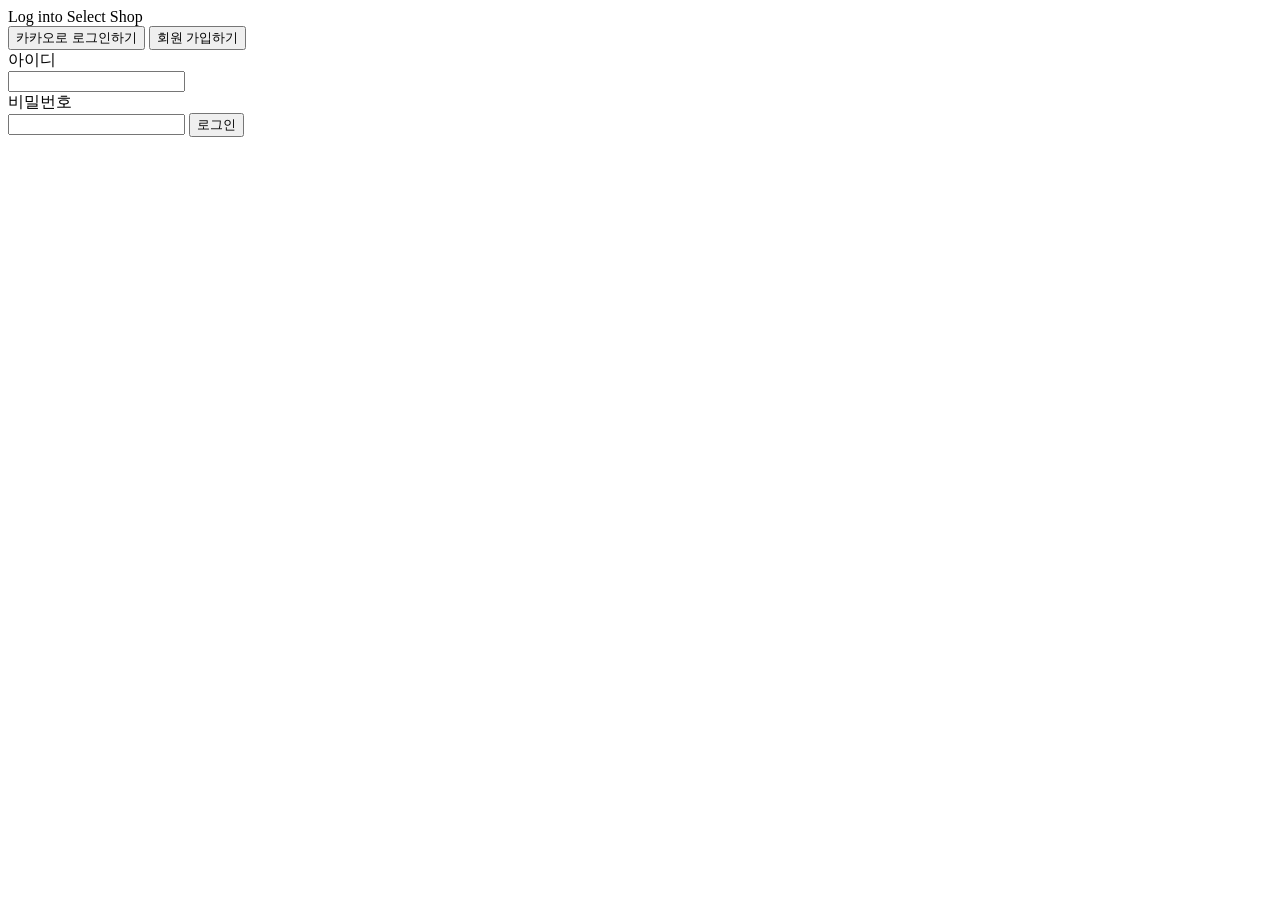
<file: src/main/resources/templates/login.html>
<!DOCTYPE html>
<html lang="en" xmlns="http://www.w3.org/1999/xhtml" xmlns:th="http://www.thymeleaf.org">
<head>
  <meta charset="UTF-8">
  <meta name="viewport"
        content="width=device-width, user-scalable=no, initial-scale=1.0, maximum-scale=1.0, minimum-scale=1.0">
  <meta http-equiv="X-UA-Compatible" content="ie=edge">
  <link rel="preconnect" href="https://fonts.gstatic.com">
  <script src="https://ajax.googleapis.com/ajax/libs/jquery/3.5.1/jquery.min.js"></script>
  <link href="https://fonts.googleapis.com/css2?family=Nanum+Gothic&display=swap" rel="stylesheet">
  <link th:href="@{/style.css}" rel="stylesheet">
  <meta charset="UTF-8">
  <title>로그인 페이지</title>
</head>
<body>
<div id="login-form">
  <div id="login-title">Log into Select Shop</div>
  <button id="login-kakao-btn" onclick="location.href='https://kauth.kakao.com/oauth/authorize?client_id=&redirect_uri=http://localhost:8080/api/user/kakao/callback&response_type=code'">
    카카오로 로그인하기
  </button>
  <button id="login-id-btn" onclick="location.href='/api/user/signup'">
    회원 가입하기
  </button>
  <div class="login-id-label">아이디</div>
  <input id="username" type="text" name="username" class="login-input-box">

  <div class="login-id-label">비밀번호</div>
  <input id="password" type="password" name="password" class="login-input-box">

  <button id="login-id-submit" onclick="login()">로그인</button>

  <div id="login-failed" style="display:none" class="alert alert-danger" role="alert">로그인에 실패하였습니다.</div>
</div>
</body>
<script>
  const href = location.href;
  const queryString = href.substring(href.indexOf("?")+1)
  if (queryString === 'error') {
    const errorDiv = document.getElementById('login-failed');
    errorDiv.style.display = 'block';
  }

  function login() {

    let username = $('#username').val();
    let password = $('#password').val();

    if (username == '') {
      alert('ID를 입력해주세요');
      return;
    } else if(password == '') {
      alert('비밀번호를 입력해주세요');
      return;
    }

    $.ajax({
      type: "POST",
      url: `/api/user/login`,
      contentType: "application/json",
      data: JSON.stringify({username: username, password: password}),
      success: function (response, status, xhr) {
        if(response === 'success') {
          let host = window.location.host;
          let url = host + '/api/shop';

          document.cookie =
                  'Authorization' + '=' + xhr.getResponseHeader('Authorization') + ';path=/';
          window.location.href = 'http://' + url;
        } else {
          alert('로그인에 실패하셨습니다. 다시 로그인해 주세요.')
          window.location.reload();
        }
      }
    })
  }

</script>
</html>
</file>
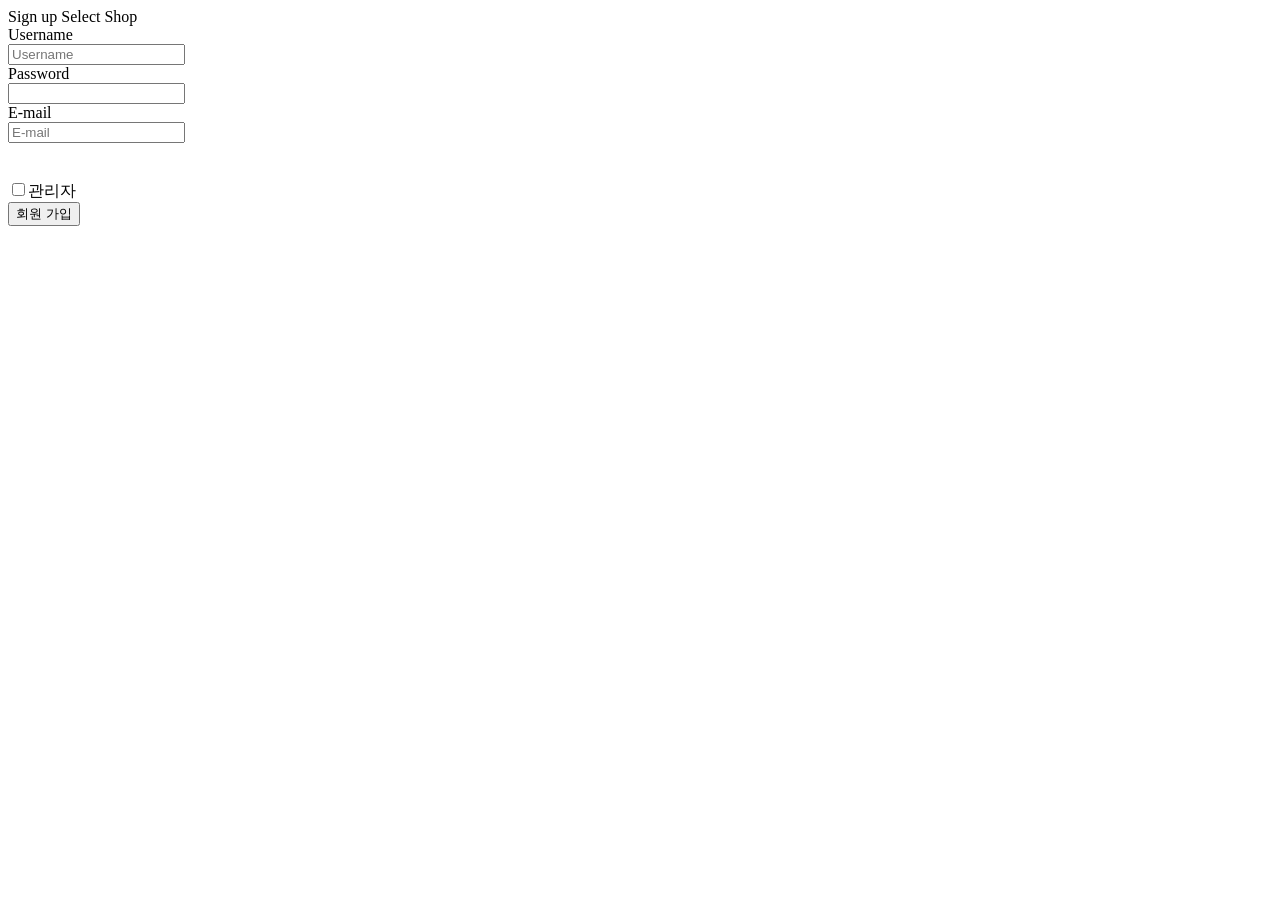
<file: src/main/resources/templates/signup.html>
<!DOCTYPE html>
<html lang="en" xmlns="http://www.w3.org/1999/xhtml" xmlns:th="http://www.thymeleaf.org">
<head>
  <meta charset="UTF-8">
  <meta name="viewport"
        content="width=device-width, user-scalable=no, initial-scale=1.0, maximum-scale=1.0, minimum-scale=1.0">
  <meta http-equiv="X-UA-Compatible" content="ie=edge">
  <link rel="preconnect" href="https://fonts.gstatic.com">
  <link href="https://fonts.googleapis.com/css2?family=Nanum+Gothic&display=swap" rel="stylesheet">
  <link th:href="@{/style.css}" rel="stylesheet">
  <meta charset="UTF-8">
  <title>회원가입 페이지</title>
  <script>
    function onclickAdmin() {
      // Get the checkbox
      var checkBox = document.getElementById("admin-check");
      // Get the output text
      var box = document.getElementById("admin-token");

      // If the checkbox is checked, display the output text
      if (checkBox.checked == true){
        box.style.display = "block";
      } else {
        box.style.display = "none";
      }
    }
  </script>
</head>
<body>
<div id="login-form">
  <div id="login-title">Sign up Select Shop</div>

  <form method="POST" action="/api/user/signup">
    <div class="login-id-label">Username</div>
    <input type="text" name="username" placeholder="Username" class="login-input-box">

    <div class="login-id-label">Password</div>
    <input type="password" name="password" class="login-input-box">

    <div class="login-id-label">E-mail</div>
    <input type="text" name="email" placeholder="E-mail" class="login-input-box">

    <div>
      <input id="admin-check" type="checkbox" name="admin" onclick="onclickAdmin()" style="margin-top: 40px;">관리자
      <input id="admin-token" type="password" name="adminToken" placeholder="관리자 암호" class="login-input-box" style="display:none">
    </div>
    <button id="login-id-submit">회원 가입</button>
  </form>
</div>
</body>
</html>
</file>
